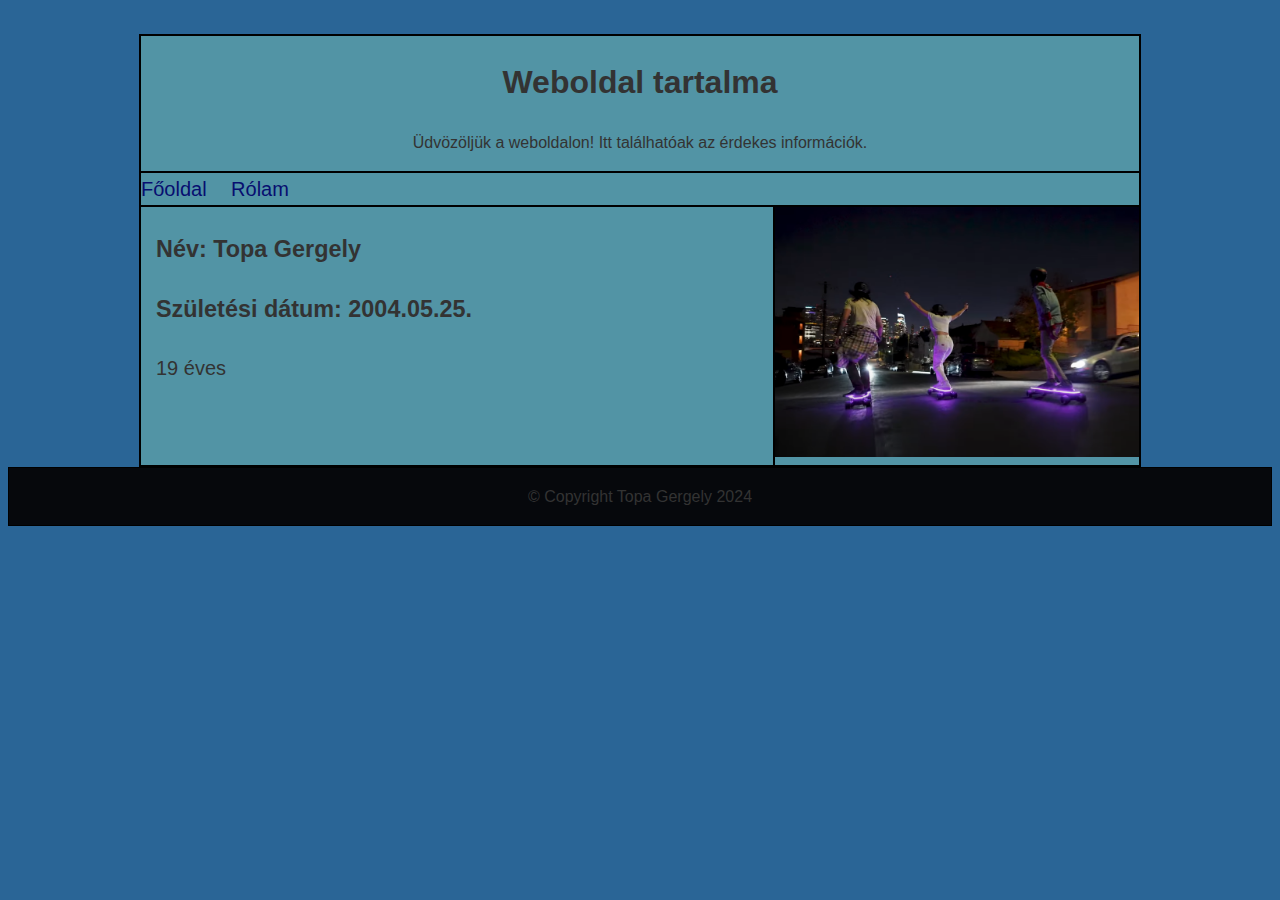
<file: index.html>
<!DOCTYPE html>
<html lang="HU-hu">

<head>
    <meta charset="UTF-8">
    <meta name="viewport" content="width=device-width, initial-scale=1.0">
    <meta name="description" content="Lorem">
    <meta name="keywords" content="Lorem ">
    <meta name="author" content="Topa Gergely">
    <link rel="stylesheet" href="style.css">
    <title>Beadandó feladat</title>
</head>

<body>
    <main>
        <header>
            <h1>Weboldal tartalma</h1>
            <p>Üdvözöljük a weboldalon! Itt találhatóak az érdekes információk.</p>
        </header>
        <nav>
            <ul>
                <li><a href="index.html">Főoldal</a></li>
                <li><a href="rolam.html">Rólam</a></li>
            </ul>
        </nav>
        <article>
            <h3>Név: Topa Gergely</h3>
            <h3>Születési dátum: 2004.05.25.</h3>
            <p>19 éves</p>
            <p></p>
        </article>
        <aside>
            <img src="asd.png" alt="A haverok" title="A haverok">
        </aside>
    </main>
    <footer>
        <p>&copy; Copyright Topa Gergely 2024</p>
    </footer>
</body>

</html>
</file>
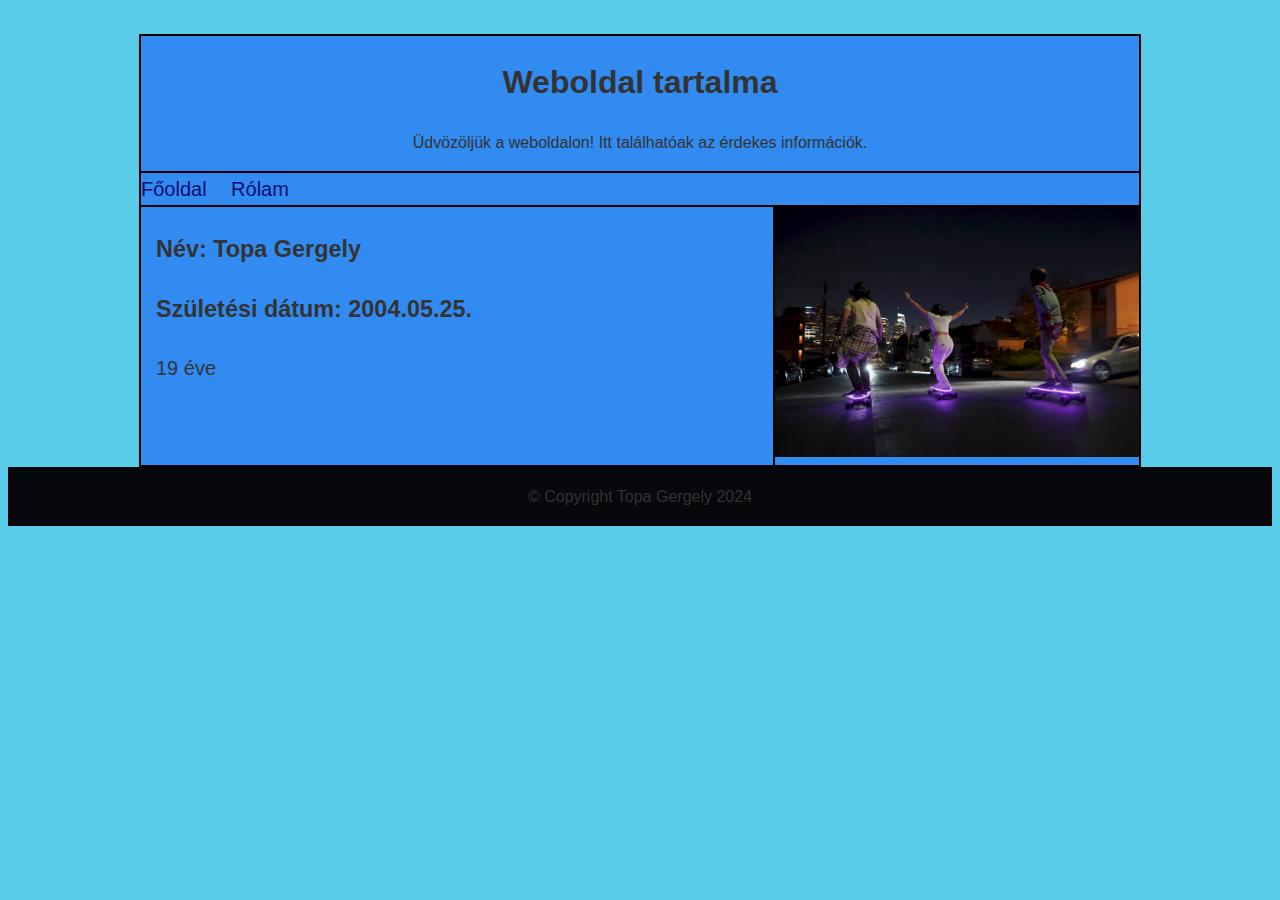
<file: Beadandó/index.html>
<!DOCTYPE html>
<html lang="HU-hu">

<head>
    <meta charset="UTF-8">
    <meta name="viewport" content="width=device-width, initial-scale=1.0">
    <meta name="description" content="Lorem">
    <meta name="keywords" content="Lorem ">
    <meta name="author" content="Topa Gergely">
    <link rel="stylesheet" href="style.css">
    <title>Beadandó feladat</title>
</head>

<body>
    <main>
        <header>
            <h1>Weboldal tartalma</h1>
            <p>Üdvözöljük a weboldalon! Itt találhatóak az érdekes információk.</p>
        </header>
        <nav>
            <ul>
                <li><a href="index.html">Főoldal</a></li>
                <li><a href="rolam.html">Rólam</a></li>
            </ul>
        </nav>
        <article>
            <h3>Név: Topa Gergely</h3>
            <h3>Születési dátum: 2004.05.25.</h3>
            <p>19 éve</p>
            <p></p>
        </article>
        <aside>
            <img src="asd.png" alt="A haverok" title="A haverok">
        </aside>
    </main>
    <footer>
        <p>&copy; Copyright Topa Gergely 2024</p>
    </footer>
</body>

</html>
</file>
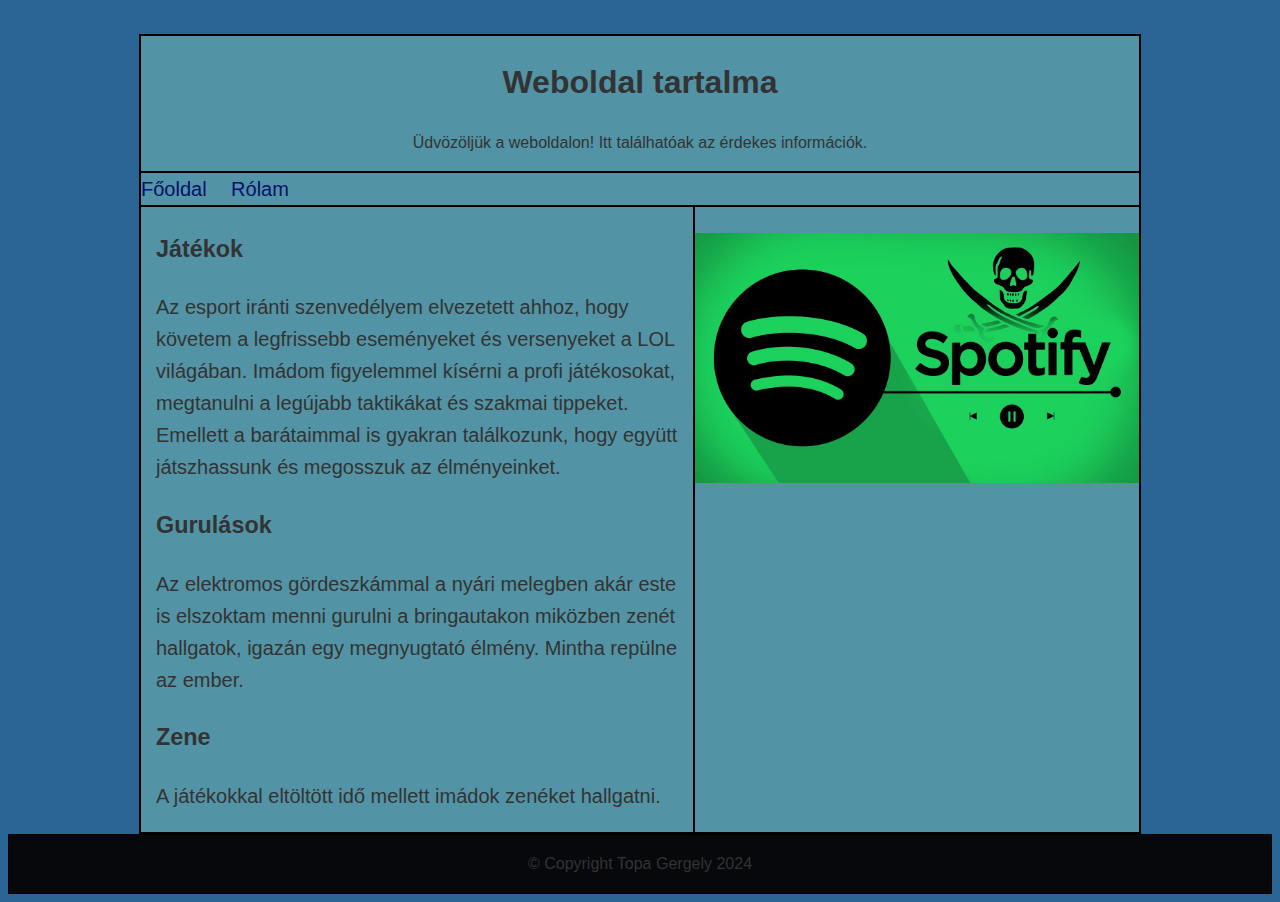
<file: rolam.html>
<!DOCTYPE html>
<html lang="HU-hu">

<head>
    <meta charset="UTF-8">
    <meta name="viewport" content="width=device-width, initial-scale=1.0">
    <meta name="description" content="Lorem">
    <meta name="keywords" content="Lorem ">
    <meta name="author" content="Topa Gergely">
    <link rel="stylesheet" href="style.css">
    <title>Topa Gergely</title>
</head>

<body>
    <main>
        <header>
            <h1>Weboldal tartalma</h1>
            <p>Üdvözöljük a weboldalon! Itt találhatóak az érdekes információk.</p>
        </header>


        <nav>
            <ul>
                <li><a href="index.html">Főoldal</a></li>
                <li><a href="rolam.html">Rólam</a></li>
            </ul>
        </nav>

        <article>
            <h3>Játékok</h3>
            <p>Az esport iránti szenvedélyem elvezetett ahhoz, hogy követem a legfrissebb eseményeket és versenyeket a
                LOL világában. Imádom figyelemmel kísérni a profi játékosokat, megtanulni a legújabb taktikákat és
                szakmai tippeket. Emellett a barátaimmal is gyakran találkozunk, hogy együtt játszhassunk és megosszuk
                az élményeinket.</p>
            <h3>Gurulások</h3>
            <p>Az elektromos gördeszkámmal a nyári melegben akár este is elszoktam menni gurulni a bringautakon miközben
                zenét hallgatok, igazán egy megnyugtató élmény. Mintha repülne az ember. </p>
            <h3>Zene</h3>
            <p> A játékokkal eltöltött idő mellett imádok zenéket hallgatni.</p>
        </article>
        <aside>
            <br>
            <img src="spotify.jpg" alt="Spotify" title="Spotify">
        </aside>

    </main>
    <footer>
        <p>&copy; Copyright Topa Gergely 2024</p>
    </footer>
</body>

</html>
</file>
<file: style.css>
*{
    text-decoration: none;
}
body {
    background-color: rgb(42, 101, 150);
    color: #333;
    font-family: Arial, sans-serif;
    line-height: 1.6;
    text-align: justify;
    padding-top: 2vw;
}
main{
    display: grid;
    border: 1px solid black;
    max-width: 1000px;
    margin: 0 auto;
    text-align: left;
    background-color: rgb(82, 148, 165);
    grid-template-columns: 2fr 1fr;
    grid-template-areas: 
    'h h'
    'n n'
    'ar as'
    'f f'
    ;
}
main h2{
    text-align: center;
}
header{
    grid-area: h;
    text-align: center;
    border: 1px black solid;
 
}

nav ul {
    list-style: none;
    padding: 0;
    margin: 0;
}

nav ul li {
    display: inline;
    margin-right: 20px;
    font-size: 20px;
}

nav ul li a {
    text-decoration: none;
    color: #070e70;
}

a:hover {
    background-color: rgb(2, 46, 143);
    border-radius: 3px;
    color: white;
}
nav{
    grid-area: n;
    border: 1px black solid
}
article{
    grid-area: ar;
    font-size: 20px;
    border: 1px black solid;
    padding-left: 15px;
    padding-right: 15px;
}

aside{
    grid-area: as;
    border: 1px black solid;

}
aside p{
    text-align: center;
    font-size: 12px;
}
aside img{
    height: 250px;
    width: auto;
}
footer{
    grid-area: f;
    text-align: center;
    background: rgb(6, 8, 12);
    border: 1px solid black;
    bottom: 0;
    
}

@media all and (max-width: 600px) {
    main{
        display: grid;
        grid-template-columns: 1fr;
        grid-template-areas: 
        'h'
        'n'
        'ar'
        'as'
        'f'
        ;
     }
}
</file>
<file: Beadandó/style.css>
*{
    text-decoration: none;
}
body {
    background-color: #58cce9;
    color: #333;
    font-family: Arial, sans-serif;
    line-height: 1.6;
    text-align: justify;
    padding-top: 2vw;
}
main{
    display: grid;
    border: 1px solid black;
    max-width: 1000px;
    margin: 0 auto;
    text-align: left;
    background-color: rgb(50, 139, 241);
    grid-template-columns: 2fr 1fr;
    grid-template-areas: 
    'h h'
    'n n'
    'ar as'
    'f f'
    ;
}
main h2{
    text-align: center;
}
header{
    grid-area: h;
    text-align: center;
    border: 1px black solid;
 
}

nav ul {
    list-style: none;
    padding: 0;
    margin: 0;
}

nav ul li {
    display: inline;
    margin-right: 20px;
    font-size: 20px;
}

nav ul li a {
    text-decoration: none;
    color: #070e70;
}

a:hover {
    background-color: rgb(2, 46, 143);
    border-radius: 3px;
    color: white;
}
nav{
    grid-area: n;
    border: 1px black solid
}
article{
    grid-area: ar;
    font-size: 20px;
    border: 1px black solid;
    padding-left: 15px;
    padding-right: 15px;
}

aside{
    grid-area: as;
    border: 1px black solid;

}
aside p{
    text-align: center;
    font-size: 12px;
}
aside img{
    height: 250px;
    width: auto;
}
footer{
    grid-area: f;
    text-align: center;
    background: rgb(6, 8, 12);
    border: 1px solid black;
    bottom: 0;
    
}

@media all and (max-width: 600px) {
    main{
        display: grid;
        grid-template-columns: 1fr;
        grid-template-areas: 
        'h'
        'n'
        'ar'
        'as'
        'f'
        ;
     }
}
</file>
